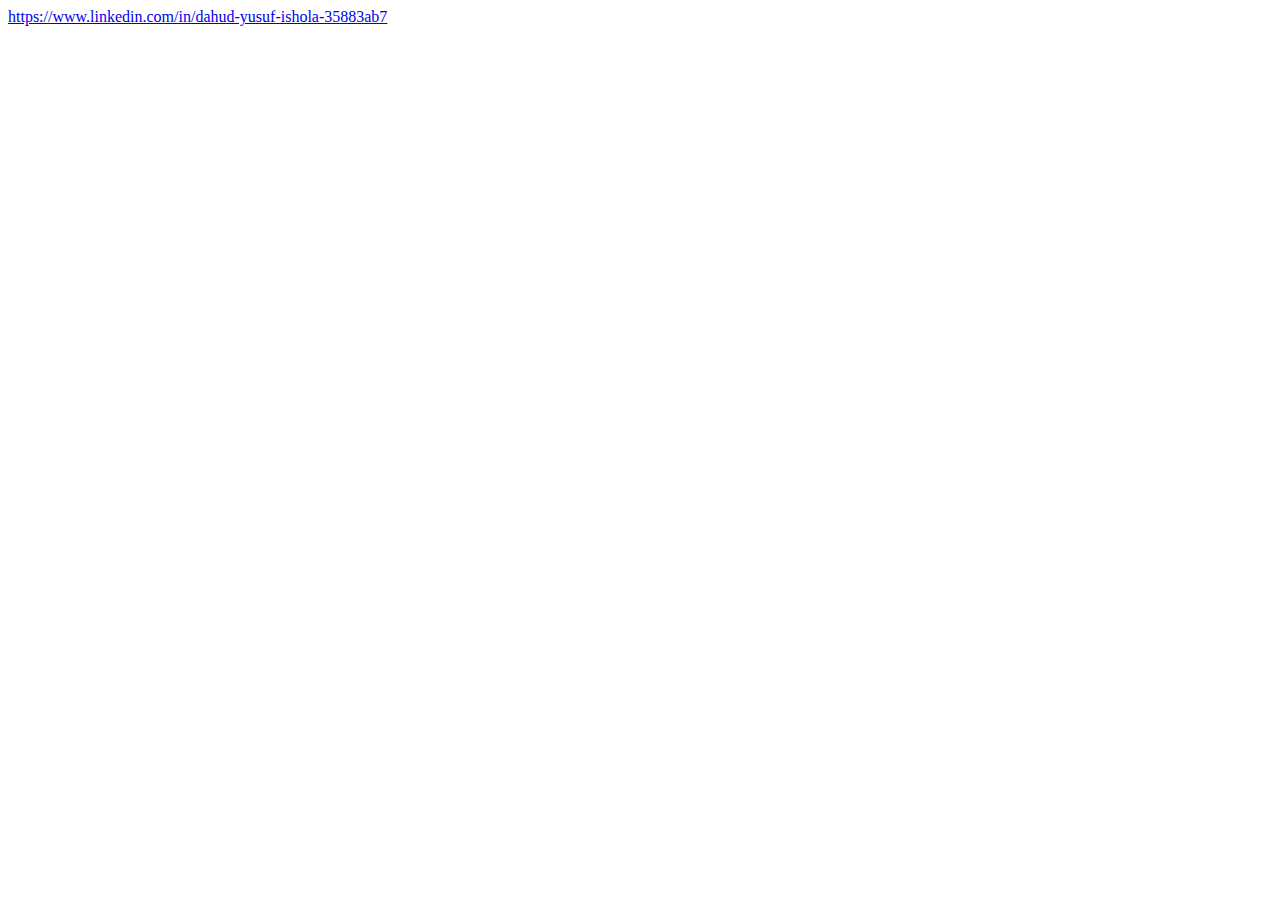
<file: images/bluetooth_content_share.html>
<html><head><meta http-equiv="Content-Type" content="text/html; charset=UTF-8"/></head><body><a href="https://www.linkedin.com/in/dahud-yusuf-ishola-35883ab7">https://www.linkedin.com/in/dahud-yusuf-ishola-35883ab7</a></body></html>
</file>
